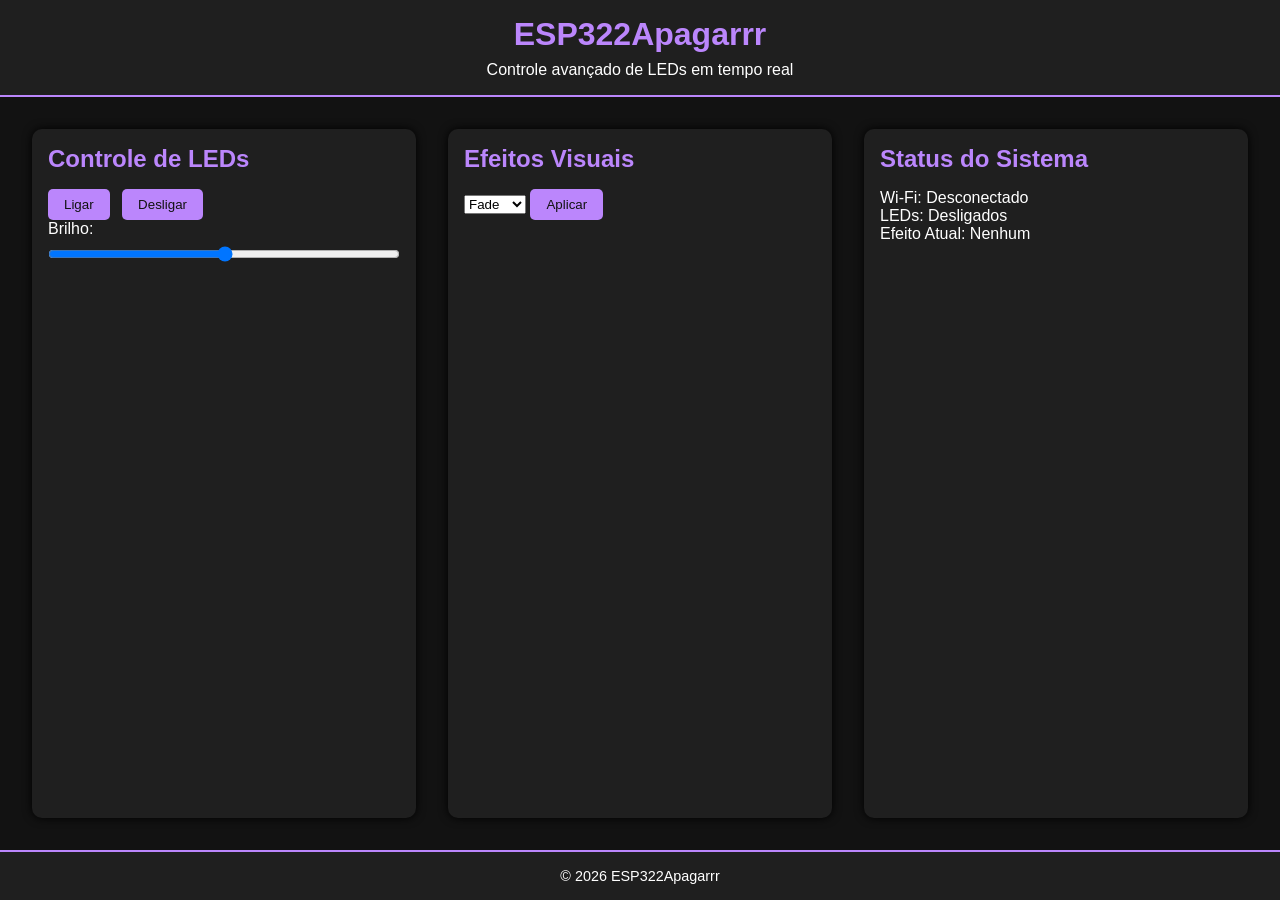
<file: data/index.html>
<!DOCTYPE html>
<html lang="pt-BR">
<head>
    <meta charset="UTF-8">
    <meta name="viewport" content="width=device-width, initial-scale=1.0">
    <title>ESP322Apagarrr - Controle de LEDs</title>
    <link rel="stylesheet" href="style.css">
</head>
<body>
    <header>
        <h1>ESP322Apagarrr</h1>
        <p>Controle avançado de LEDs em tempo real</p>
    </header>

    <main>
        <section class="led-control">
            <h2>Controle de LEDs</h2>
            <div class="led-buttons">
                <button id="led-on">Ligar</button>
                <button id="led-off">Desligar</button>
            </div>
            <label for="brightness">Brilho:</label>
            <input type="range" id="brightness" min="0" max="255" value="128">
        </section>

        <section class="effects-control">
            <h2>Efeitos Visuais</h2>
            <select id="effect-selector">
                <option value="fade">Fade</option>
                <option value="pulse">Pulse</option>
                <option value="wave">Wave</option>
                <option value="strobe">Strobe</option>
            </select>
            <button id="apply-effect">Aplicar</button>
        </section>

        <section class="status">
            <h2>Status do Sistema</h2>
            <p id="wifi-status">Wi-Fi: Desconectado</p>
            <p id="led-status">LEDs: Desligados</p>
            <p id="current-effect">Efeito Atual: Nenhum</p>
        </section>
    </main>

    <footer>
        <p>&copy; 2026 ESP322Apagarrr</p>
    </footer>

    <script src="app.js"></script>
</body>
</html>
</file>
<file: data/style.css>
/* Reset básico */
* {
    margin: 0;
    padding: 0;
    box-sizing: border-box;
    font-family: 'Roboto', sans-serif;
}

/* Corpo */
body {
    background-color: #121212;
    color: #ffffff;
    display: flex;
    flex-direction: column;
    min-height: 100vh;
}

/* Header */
header {
    background-color: #1f1f1f;
    padding: 1rem;
    text-align: center;
    border-bottom: 2px solid #bb86fc;
}

header h1 {
    color: #bb86fc;
    font-size: 2rem;
    margin-bottom: 0.5rem;
}

header p {
    color: #ffffff;
    font-size: 1rem;
}

/* Main */
main {
    flex: 1;
    padding: 2rem;
    display: grid;
    grid-template-columns: repeat(auto-fit, minmax(300px, 1fr));
    gap: 2rem;
}

/* Sections */
section {
    background-color: #1f1f1f;
    padding: 1rem;
    border-radius: 10px;
    box-shadow: 0 0 10px #000;
}

h2 {
    margin-bottom: 1rem;
    color: #bb86fc;
}

/* Botões e inputs */
button {
    background-color: #bb86fc;
    border: none;
    padding: 0.5rem 1rem;
    color: #121212;
    border-radius: 5px;
    cursor: pointer;
    margin-right: 0.5rem;
    transition: all 0.2s ease;
}

button:hover {
    background-color: #9a65e0;
}

input[type="range"] {
    width: 100%;
    margin-top: 0.5rem;
}

/* Footer */
footer {
    text-align: center;
    padding: 1rem;
    background-color: #1f1f1f;
    border-top: 2px solid #bb86fc;
    font-size: 0.9rem;
}
</file>
